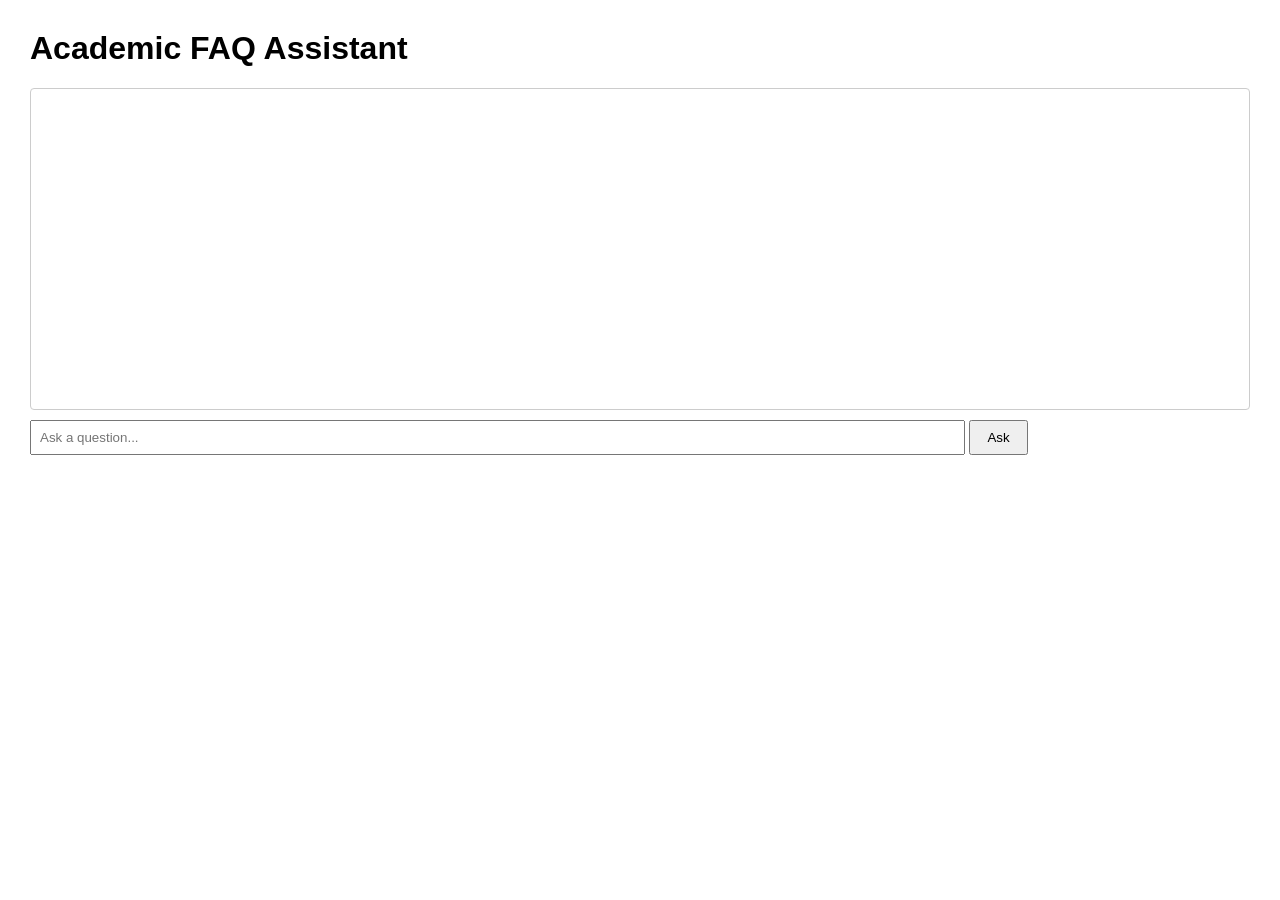
<file: templates/faq.html>
<!DOCTYPE html>
<html lang="en">
<head>
    <meta charset="UTF-8">
    <title>Academic FAQ Chatbot</title>
    <style>
        body { font-family: Arial, sans-serif; margin: 30px; }
        #chat { border: 1px solid #ccc; height: 300px; overflow-y: auto; padding: 10px; margin-bottom: 10px; border-radius: 4px; }
        .bot { color: green; font-weight: bold; }
        .user { color: blue; font-weight: bold; }
    </style>
</head>
<body>
    <h1>Academic FAQ Assistant</h1>
    <div id="chat"></div>
    <input type="text" id="query" placeholder="Ask a question..." style="width: 75%; padding: 8px;">
    <button onclick="ask()" style="padding: 8px 16px;">Ask</button>

    <script>
        function ask() {
            const q = document.getElementById('query').value;
            if (!q) return;
            const chat = document.getElementById('chat');
            chat.innerHTML += `<p class="user">You: ${q}</p>`;
            document.getElementById('query').value = '';

            fetch('/api/faq/ask', {
                method: 'POST',
                headers: {'Content-Type': 'application/json'},
                body: JSON.stringify({ question: q })
            })
            .then(res => res.json())
            .then(data => {
                chat.innerHTML += `<p class="bot">Bot: ${data.answer}</p>`;
                chat.scrollTop = chat.scrollHeight;
            });
        }
    </script>
</body>
</html>
</file>
